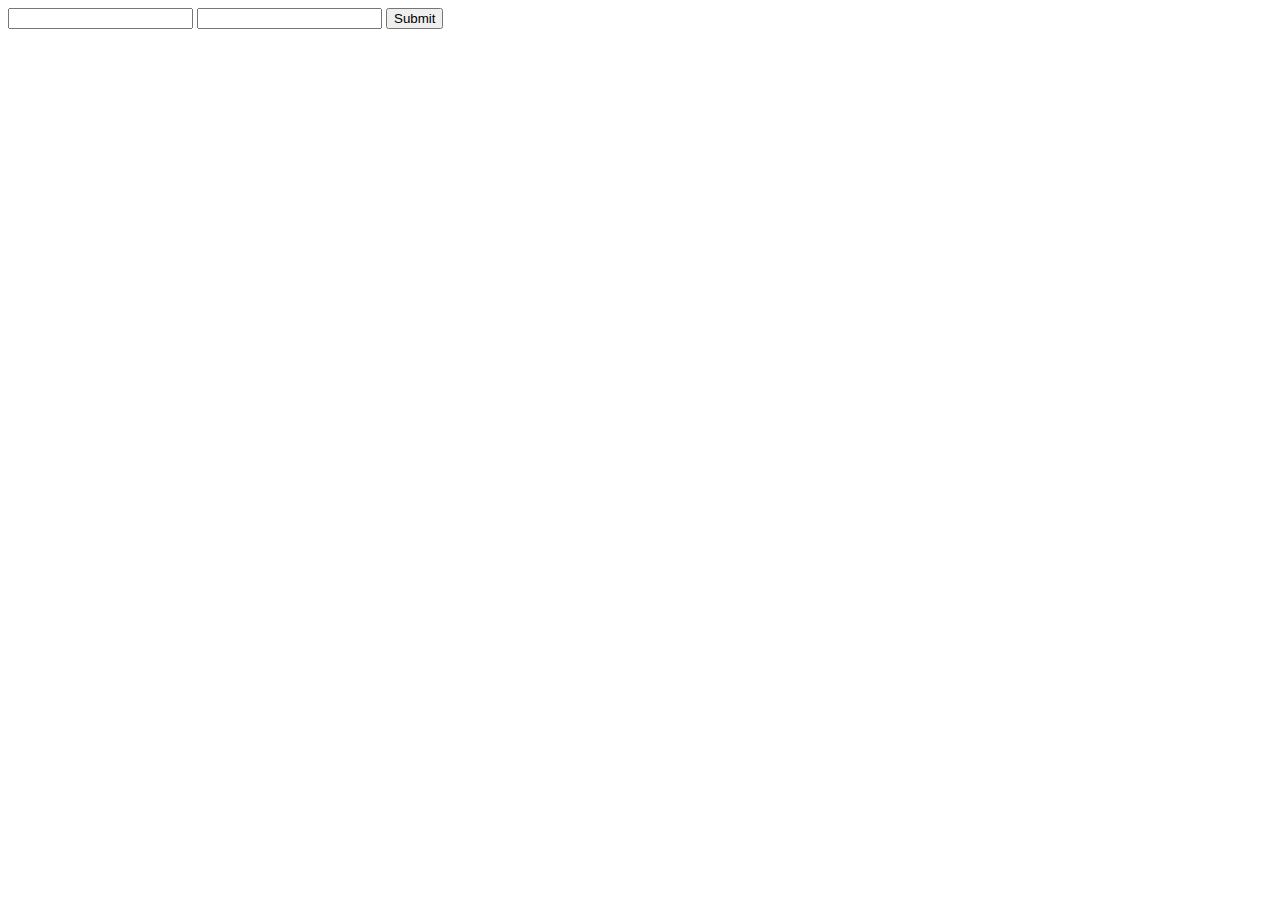
<file: pb_public/login.html>
<!DOCTYPE html>
<html lang="en">
  <head>
    <meta charset="UTF-8">
    <meta name="viewport" content="width=device-width, initial-scale=1.0">
    <meta http-equiv="X-UA-Compatible" content="ie=edge">
    <title>HTML 5 Boilerplate</title>
    <script src="https://cdn.jsdelivr.net/npm/bootstrap@5.3.0-alpha3/dist/js/bootstrap.bundle.min.js" integrity="sha384-ENjdO4Dr2bkBIFxQpeoTz1HIcje39Wm4jDKdf19U8gI4ddQ3GYNS7NTKfAdVQSZe" crossorigin="anonymous"></script>
    <script src="https://ajax.googleapis.com/ajax/libs/jquery/3.6.4/jquery.min.js"></script>
  </head>
  <body>

    <form id="form">
    <input type="text" id="user">
    <input type="password" id="pass">
    <input type="submit">
</form>

<script src="./dist/pocketbase.umd.js"></script>
<script>
    $("#form").submit(async function(e) {
    e.preventDefault();
    try {
    var user = document.getElementById("user").value;
    var pass = document.getElementById("pass").value;
    const pb = new PocketBase('http://127.0.0.1:8090');
    const authData = await pb.collection('users').authWithPassword(user, pass);
    window.location.href = "http://127.0.0.1:8090";

    } catch (error) {
        
    }
}); 

</script>

  </body>
</html>
</file>
